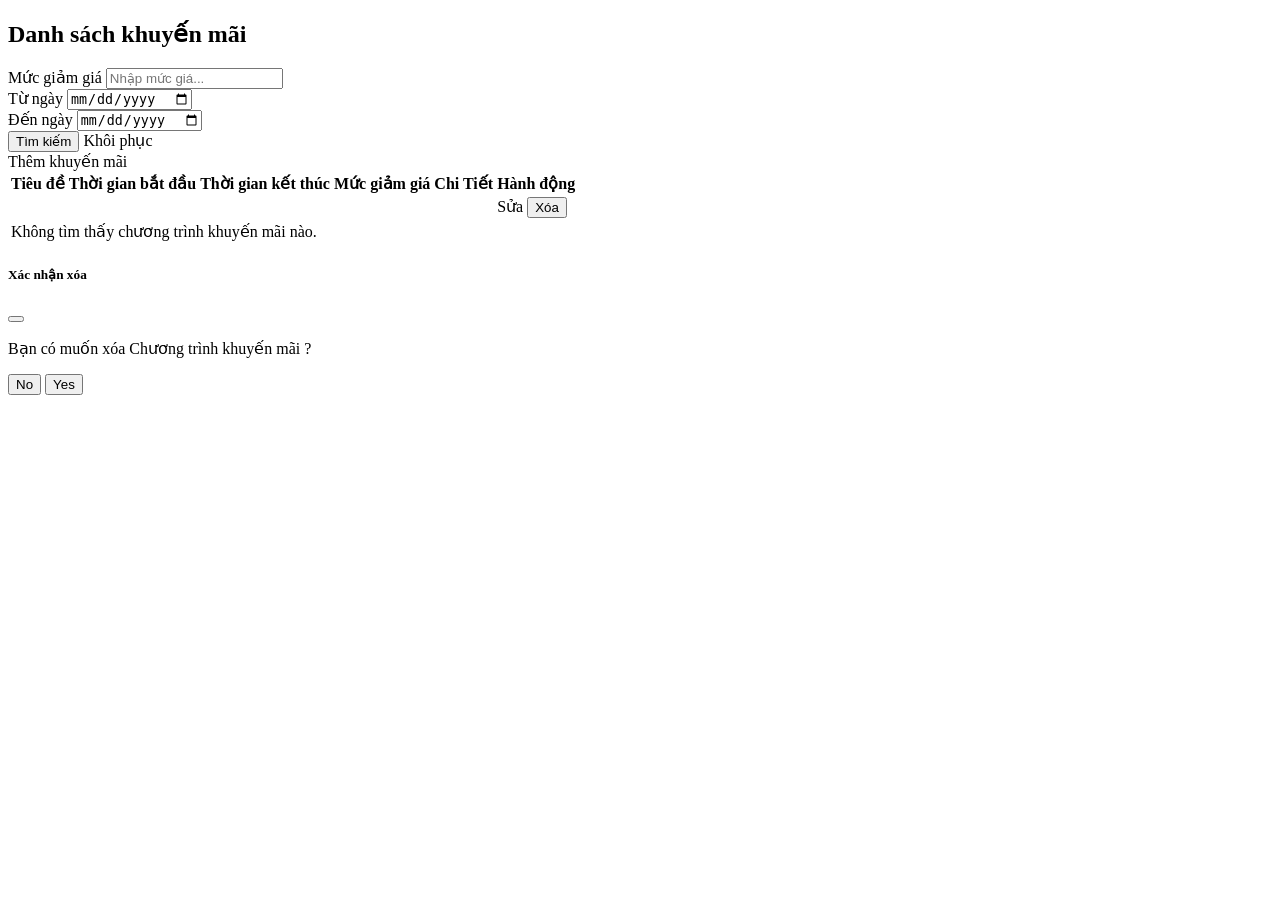
<file: src/main/resources/templates/admin/promotions/index.html>
<!DOCTYPE html>
<html xmlns:th="http://www.thymeleaf.org"
      th:replace="~{admin/layouts/main :: layout(~{::main})}">
<body>
<main class="container-fluid px-4">
    <h2 class="mt-4 mb-4">Danh sách khuyến mãi</h2>

    <div th:if="${message}" class="alert alert-success" th:text="${message}"></div>

    <div class="card mb-4 shadow-sm">
        <div class="card-body">
            <form th:action="@{/admin/promotions/search}" method="get" class="row g-3 align-items-end">
                <div class="col-md-3">
                    <label class="form-label">Mức giảm giá</label>
                    <input type="number" name="discount" class="form-control" placeholder="Nhập mức giá...">
                </div>
                <div class="col-md-3">
                    <label class="form-label">Từ ngày</label>
                    <input type="date" name="start" class="form-control">
                </div>
                <div class="col-md-3">
                    <label class="form-label">Đến ngày</label>
                    <input type="date" name="end" class="form-control">
                </div>
                <div class="col-md-3">
                    <button type="submit" class="btn btn-primary"><i class="fas fa-search"></i> Tìm kiếm</button>
                    <a th:href="@{/admin/promotions}" class="btn btn-secondary">Khôi phục</a>
                </div>
            </form>
        </div>
    </div>

    <div class="mb-3">
        <a th:href="@{/admin/promotions/create}" class="btn btn-success"><i class="fas fa-plus"></i> Thêm khuyến mãi</a>
    </div>

    <div class="card shadow-sm">
        <div class="card-body table-responsive">
            <table class="table table-hover table-bordered align-middle">
                <thead class="table-dark">
                <tr>
                    <th>Tiêu đề</th>
                    <th>Thời gian bắt đầu</th>
                    <th>Thời gian kết thúc</th>
                    <th>Mức giảm giá</th>
                    <th>Chi Tiết</th>
                    <th>Hành động</th>
                </tr>
                </thead>
                <tbody>
                <tr th:each="p : ${promotions}">
                    <td th:text="${p.title}"></td>
                    <td th:text="${p.startDate}"></td>
                    <td th:text="${p.endDate}"></td>
                    <td th:text="${#numbers.formatDecimal(p.discountRate, 0, 'COMMA', 0, 'POINT')} + ' VNĐ'"></td>
                    <td th:text="${p.detail}"></td>
                    <td>
                        <a th:href="@{/admin/promotions/edit/{id}(id=${p.id})}" class="btn btn-warning btn-sm">
                            <i class="fas fa-edit"></i> Sửa
                        </a>

                        <button class="btn btn-danger btn-sm"
                                th:data-id="${p.id}"
                                th:data-title="${p.title}"
                                onclick="confirmDelete(this.getAttribute('data-id'), this.getAttribute('data-title'))">
                            <i class="fas fa-trash"></i> Xóa
                        </button>
                    </td>
                </tr>
                <tr th:if="${#lists.isEmpty(promotions)}">
                    <td colspan="6" class="text-center">Không tìm thấy chương trình khuyến mãi nào.</td>
                </tr>
                </tbody>
            </table>
        </div>
    </div>

    <div class="modal fade" id="deleteModal" tabindex="-1">
        <div class="modal-dialog">
            <form th:action="@{/admin/promotions/delete}" method="post">
                <div class="modal-content">
                    <div class="modal-header bg-danger text-white">
                        <h5 class="modal-title">Xác nhận xóa</h5>
                        <button type="button" class="btn-close btn-close-white" data-bs-dismiss="modal"></button>
                    </div>
                    <div class="modal-body">
                        <input type="hidden" name="id" id="deleteId">
                        <p class="mb-0">Bạn có muốn xóa Chương trình khuyến mãi <strong id="deleteTitle" class="text-danger"></strong>?</p>
                    </div>
                    <div class="modal-footer">
                        <button type="button" class="btn btn-secondary" data-bs-dismiss="modal">No</button>
                        <button type="submit" class="btn btn-danger">Yes</button>
                    </div>
                </div>
            </form>
        </div>
    </div>

    <script>
        function confirmDelete(id, title) {
            document.getElementById('deleteId').value = id;
            document.getElementById('deleteTitle').innerText = title;
            new bootstrap.Modal(document.getElementById('deleteModal')).show();
        }
    </script>
</main>
</body>
</html>
</file>
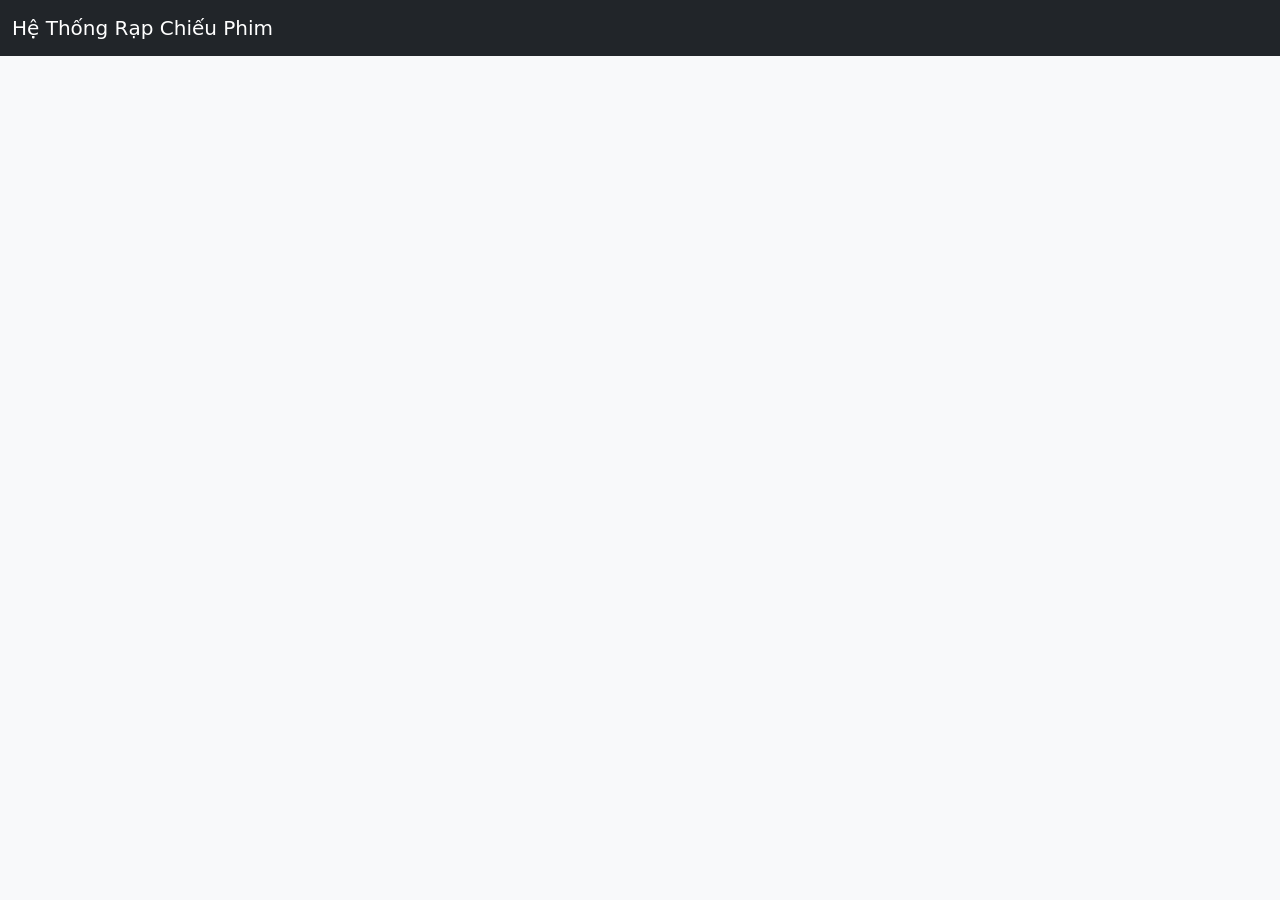
<file: src/main/resources/templates/admin/layouts/main.html>
<!DOCTYPE html>
<html xmlns:th="http://www.thymeleaf.org" th:fragment="layout(mainContent)">
<head>
    <meta charset="UTF-8">
    <title>Quản Lý Rạp Chiếu Phim</title>
    <link href="https://cdn.jsdelivr.net/npm/bootstrap@5.3.0/dist/css/bootstrap.min.css" rel="stylesheet">
    <link href="https://cdnjs.cloudflare.com/ajax/libs/font-awesome/6.0.0/css/all.min.css" rel="stylesheet">
    <link rel="stylesheet" th:href="@{/css/style.css}">
</head>
<body class="bg-light">

<nav class="navbar navbar-expand-lg navbar-dark bg-dark mb-4">
    <div class="container-fluid">
        <a class="navbar-brand" href="/admin/promotions">Hệ Thống Rạp Chiếu Phim</a>
    </div>
</nav>

<div th:replace="${mainContent}"></div>

<script src="https://cdn.jsdelivr.net/npm/bootstrap@5.3.0/dist/js/bootstrap.bundle.min.js"></script>
</body>
</html>
</file>
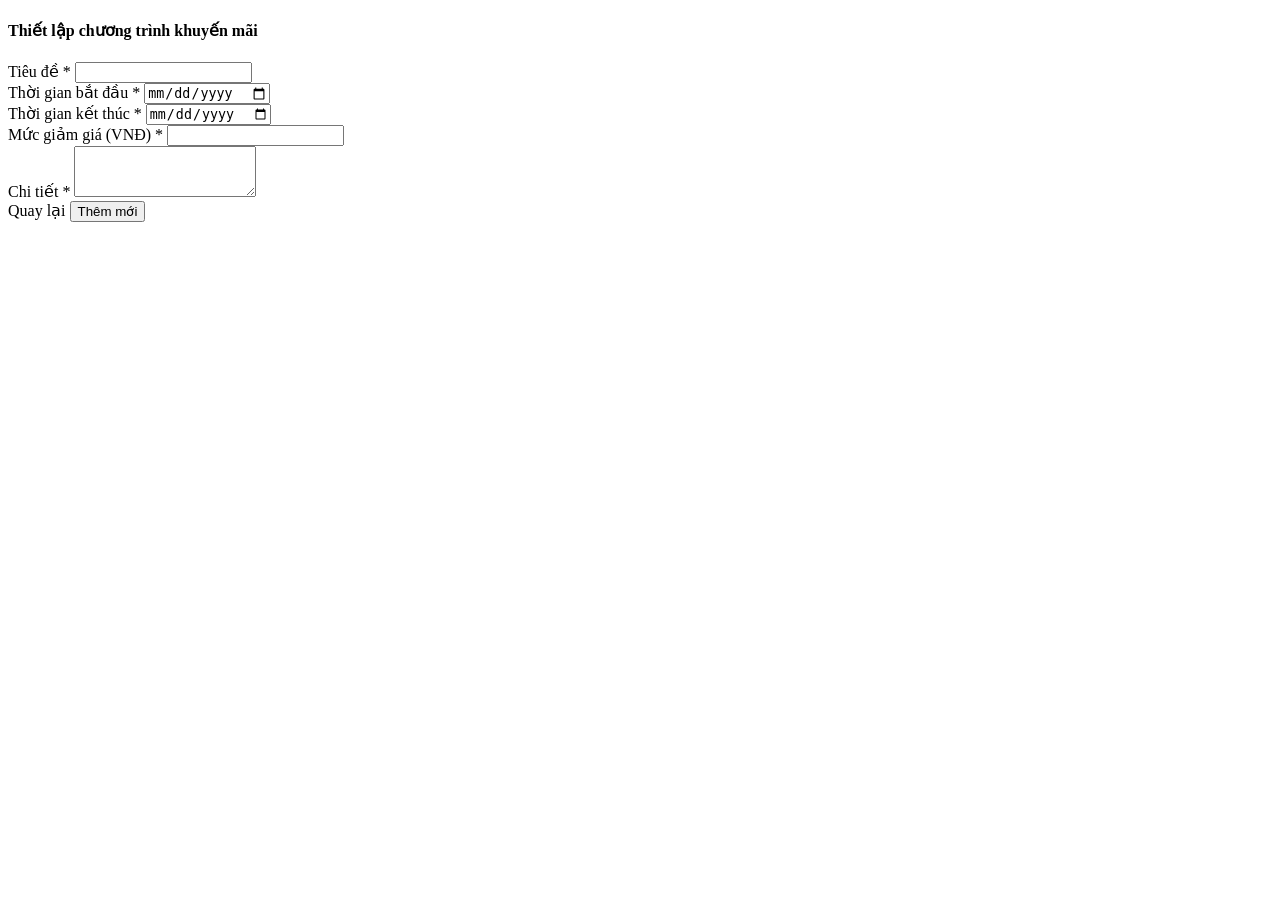
<file: src/main/resources/templates/admin/promotions/create.html>
<!DOCTYPE html>
<html xmlns:th="http://www.thymeleaf.org"
      th:replace="~{admin/layouts/main :: layout(~{::main})}">
<body>
<main class="container mt-4 mb-5">
    <div class="row justify-content-center">
        <div class="col-md-8">
            <div class="card shadow-sm">
                <div class="card-header bg-primary text-white">
                    <h4 class="mb-0">Thiết lập chương trình khuyến mãi</h4>
                </div>
                <div class="card-body">
                    <form th:action="@{/admin/promotions/create}" th:object="${promotion}" method="post">

                        <div class="mb-3">
                            <label class="form-label fw-bold">Tiêu đề <span class="text-danger">*</span></label>
                            <input type="text" th:field="*{title}" class="form-control" th:classappend="${#fields.hasErrors('title')} ? 'is-invalid' : ''">
                            <div class="invalid-feedback" th:if="${#fields.hasErrors('title')}" th:errors="*{title}"></div>
                        </div>

                        <div class="row">
                            <div class="col-md-6 mb-3">
                                <label class="form-label fw-bold">Thời gian bắt đầu <span class="text-danger">*</span></label>
                                <input type="date" th:field="*{startDate}" class="form-control" th:classappend="${#fields.hasErrors('startDate')} ? 'is-invalid' : ''">
                                <div class="invalid-feedback" th:if="${#fields.hasErrors('startDate')}" th:errors="*{startDate}"></div>
                            </div>
                            <div class="col-md-6 mb-3">
                                <label class="form-label fw-bold">Thời gian kết thúc <span class="text-danger">*</span></label>
                                <input type="date" th:field="*{endDate}" class="form-control" th:classappend="${#fields.hasErrors('endDate')} ? 'is-invalid' : ''">
                                <div class="invalid-feedback" th:if="${#fields.hasErrors('endDate')}" th:errors="*{endDate}"></div>
                            </div>
                        </div>

                        <div class="mb-3">
                            <label class="form-label fw-bold">Mức giảm giá (VNĐ) <span class="text-danger">*</span></label>
                            <input type="number" th:field="*{discountRate}" class="form-control" th:classappend="${#fields.hasErrors('discountRate')} ? 'is-invalid' : ''">
                            <div class="invalid-feedback" th:if="${#fields.hasErrors('discountRate')}" th:errors="*{discountRate}"></div>
                        </div>

                        <div class="mb-4">
                            <label class="form-label fw-bold">Chi tiết <span class="text-danger">*</span></label>
                            <textarea th:field="*{detail}" class="form-control" rows="3" th:classappend="${#fields.hasErrors('detail')} ? 'is-invalid' : ''"></textarea>
                            <div class="invalid-feedback" th:if="${#fields.hasErrors('detail')}" th:errors="*{detail}"></div>
                        </div>

                        <div class="d-flex justify-content-end gap-2">
                            <a th:href="@{/admin/promotions}" class="btn btn-secondary">Quay lại</a>
                            <button type="submit" class="btn btn-primary">Thêm mới</button>
                        </div>
                    </form>
                </div>
            </div>
        </div>
    </div>
</main>
</body>
</html>
</file>
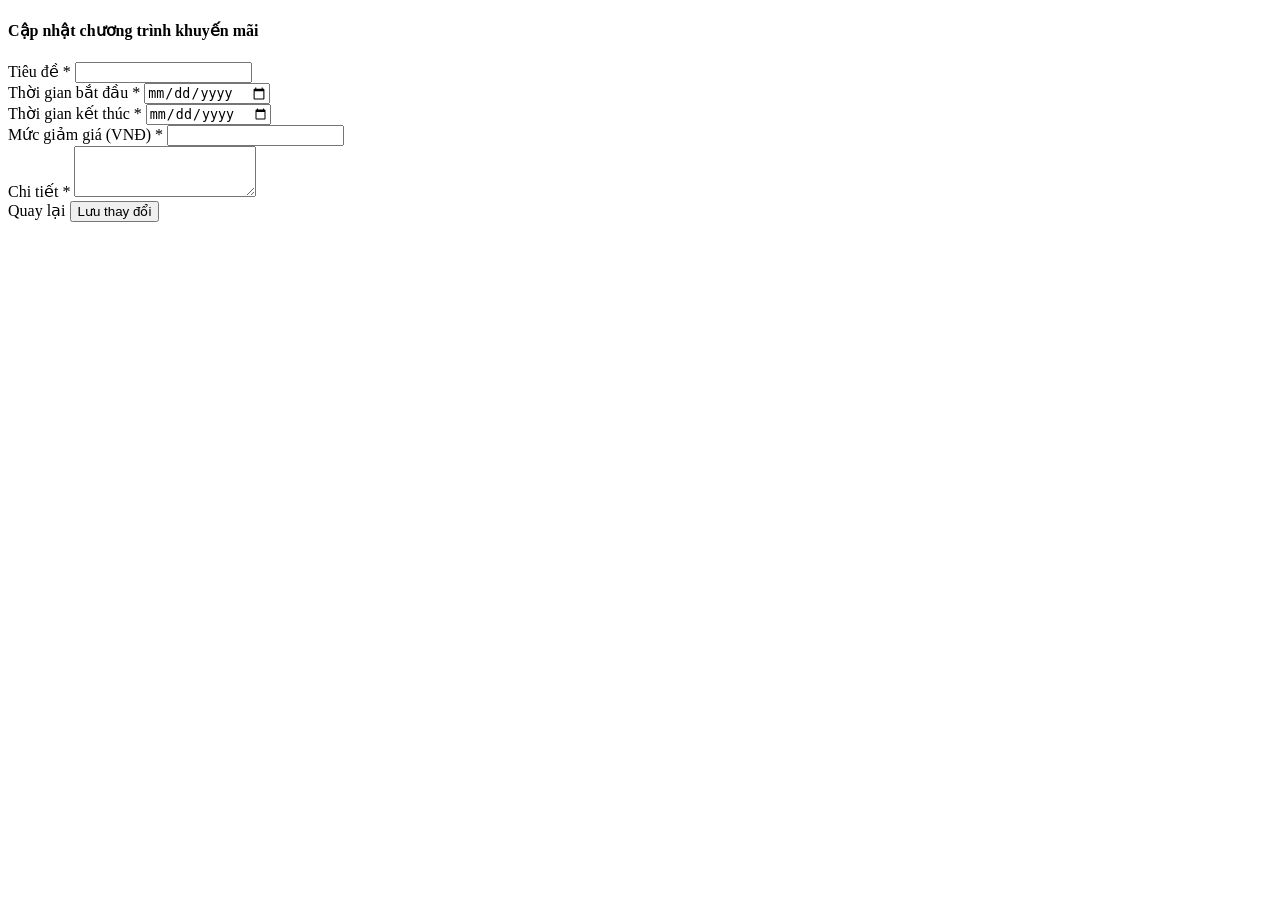
<file: src/main/resources/templates/admin/promotions/edit.html>
<!DOCTYPE html>
<html xmlns:th="http://www.thymeleaf.org"
      th:replace="~{admin/layouts/main :: layout(~{::main})}">
<body>
<main class="container mt-4 mb-5">
    <div class="row justify-content-center">
        <div class="col-md-8">
            <div class="card shadow-sm">
                <div class="card-header bg-warning text-dark">
                    <h4 class="mb-0">Cập nhật chương trình khuyến mãi</h4>
                </div>
                <div class="card-body">
                    <form th:action="@{/admin/promotions/edit/{id}(id=${promotion.id})}" th:object="${promotion}" method="post">

                        <input type="hidden" th:field="*{id}">

                        <div class="mb-3">
                            <label class="form-label fw-bold">Tiêu đề <span class="text-danger">*</span></label>
                            <input type="text" th:field="*{title}" class="form-control" th:classappend="${#fields.hasErrors('title')} ? 'is-invalid' : ''">
                            <div class="invalid-feedback" th:if="${#fields.hasErrors('title')}" th:errors="*{title}"></div>
                        </div>

                        <div class="row">
                            <div class="col-md-6 mb-3">
                                <label class="form-label fw-bold">Thời gian bắt đầu <span class="text-danger">*</span></label>
                                <input type="date" th:field="*{startDate}" class="form-control" th:classappend="${#fields.hasErrors('startDate')} ? 'is-invalid' : ''">
                                <div class="invalid-feedback" th:if="${#fields.hasErrors('startDate')}" th:errors="*{startDate}"></div>
                            </div>
                            <div class="col-md-6 mb-3">
                                <label class="form-label fw-bold">Thời gian kết thúc <span class="text-danger">*</span></label>
                                <input type="date" th:field="*{endDate}" class="form-control" th:classappend="${#fields.hasErrors('endDate')} ? 'is-invalid' : ''">
                                <div class="invalid-feedback" th:if="${#fields.hasErrors('endDate')}" th:errors="*{endDate}"></div>
                            </div>
                        </div>

                        <div class="mb-3">
                            <label class="form-label fw-bold">Mức giảm giá (VNĐ) <span class="text-danger">*</span></label>
                            <input type="number" th:field="*{discountRate}" class="form-control" th:classappend="${#fields.hasErrors('discountRate')} ? 'is-invalid' : ''">
                            <div class="invalid-feedback" th:if="${#fields.hasErrors('discountRate')}" th:errors="*{discountRate}"></div>
                        </div>

                        <div class="mb-4">
                            <label class="form-label fw-bold">Chi tiết <span class="text-danger">*</span></label>
                            <textarea th:field="*{detail}" class="form-control" rows="3" th:classappend="${#fields.hasErrors('detail')} ? 'is-invalid' : ''"></textarea>
                            <div class="invalid-feedback" th:if="${#fields.hasErrors('detail')}" th:errors="*{detail}"></div>
                        </div>

                        <div class="d-flex justify-content-end gap-2">
                            <a th:href="@{/admin/promotions}" class="btn btn-secondary">Quay lại</a>
                            <button type="submit" class="btn btn-warning">Lưu thay đổi</button>
                        </div>
                    </form>
                </div>
            </div>
        </div>
    </div>
</main>
</body>
</html>
</file>
